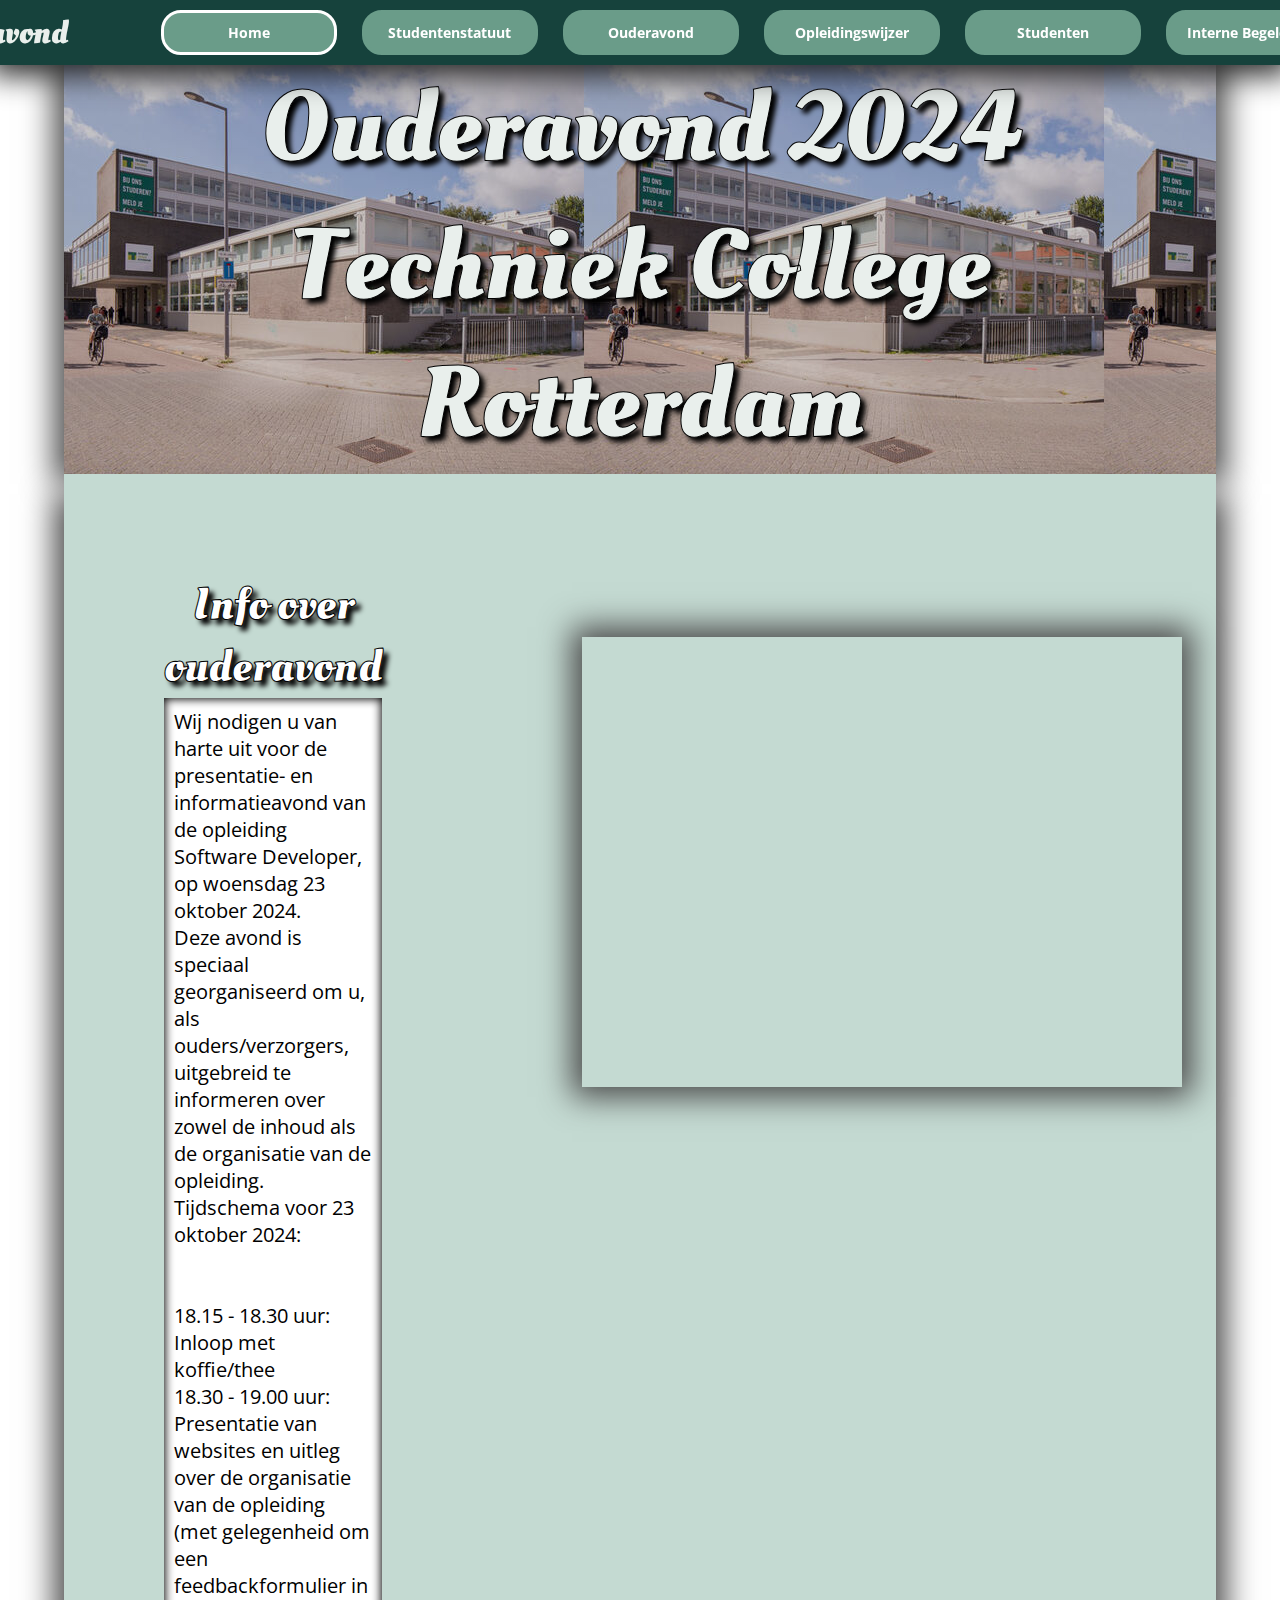
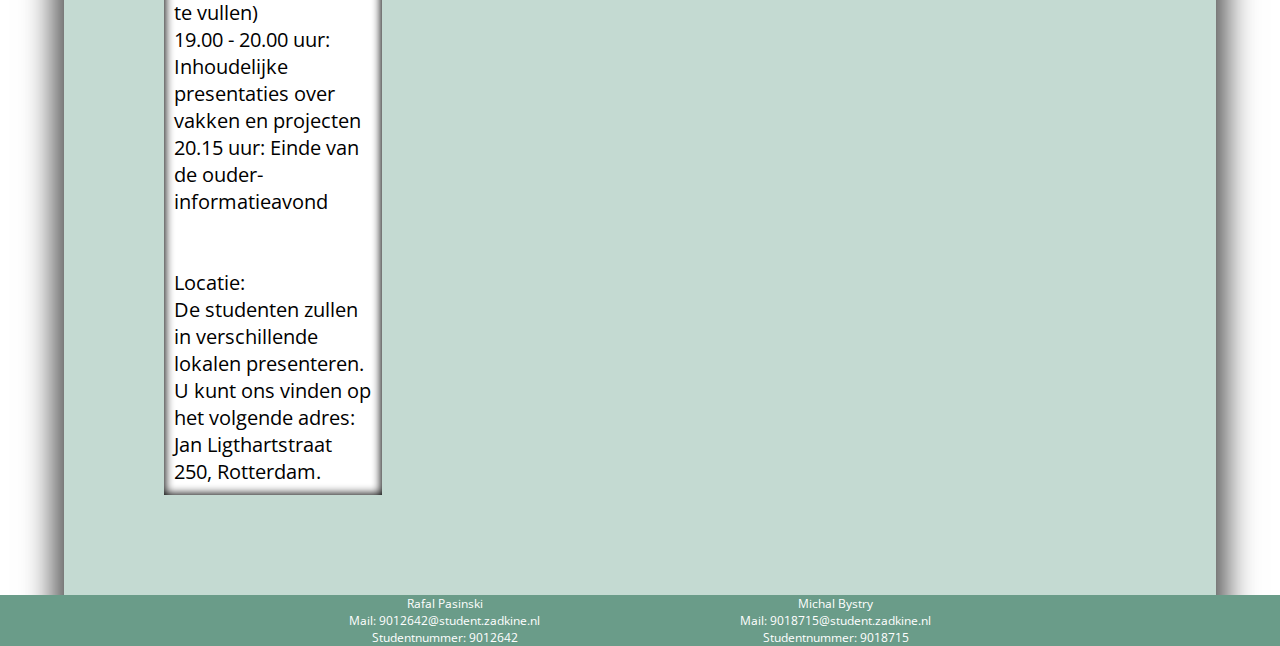
<file: index.html>
<!DOCTYPE html>
<html lang="en">

<head>
    <!--Google Fonts: Open Sans, Oleo Script-->
    <link rel="preconnect" href="https://fonts.googleapis.com">
    <link rel="preconnect" href="https://fonts.gstatic.com" crossorigin>
    <link href="https://fonts.googleapis.com/css2?family=Oleo+Script:wght@400;700&family=Open+Sans:ital,wght@0,300..800;1,300..800&display=swap" rel="stylesheet">
    <!---------------------------------------->
    <meta charset="UTF-8">
    <meta name="viewport" content="width=device-width, initial-scale=1.0">
    <title>Home pagina</title>
    <link rel="stylesheet" href="CSS\Home_pagina.css">
</head>

<body>
        <nav>
            <ul>
                <li class="nav_img"><img class="img_header" img src="CSS/IMG/logo.png" alt="logo"></li>
                <li class="nav_title"><h1 class="title">Ouderavond</h1></li>
                <li id="ho" class="nav_button"><a href="index.html">Home</a></li>
                <li id="st" class="nav_button"><a href="Studentenstatuut.html">Studentenstatuut</a></li>

                <li id="ou" class="dropdown">
                    <a href="Ouderavond.html" class="dropbtn">Ouderavond</a>
                    <section class="dropdown-content">
                        <a href="Locatiegids.html">Locatiegids</a>
                    </section>
                </li>

                <li id="op" class="nav_button"><a href="Opleidingswijzer.html">Opleidingswijzer</a></li>
                <li id="stu" class="nav_button"><a href="Studenten.html">Studenten</a></li>
                <li id="in" class="nav_button"><a href="Interne_Begeleiding.html">Interne Begeleiding</a></li>
                <li id="so" class="nav_button"><a href="Software.html">Software</a></li>
            </ul>
        </nav>

    <main>
        <section id="section1">
            <article id="article1">
                <h1 id="titlesite">Ouderavond 2024<br> Techniek College Rotterdam</h1>
            </article>
        </section>
        <section id="section2">
            <article id="article2">
                <h2 id="titelarticle">Info over ouderavond</h2>
                <p id="tekstinfo1">
                    Wij nodigen u van harte uit voor de presentatie- en informatieavond van de opleiding Software Developer, op woensdag 23 oktober 2024.<br> Deze avond is speciaal georganiseerd om u, als ouders/verzorgers, uitgebreid te informeren over
                    zowel de inhoud als de organisatie van de opleiding. Tijdschema voor 23 oktober 2024:<br><br><br> 18.15 - 18.30 uur: Inloop met koffie/thee<br> 18.30 - 19.00 uur: Presentatie van websites en uitleg over de organisatie van de opleiding
                    (met gelegenheid om een feedbackformulier in te vullen)<br> 19.00 - 20.00 uur: Inhoudelijke presentaties over vakken en projecten<br> 20.15 uur: Einde van de ouder-informatieavond<br><br><br> Locatie:

                    <br> De studenten zullen in verschillende lokalen presenteren.<br> U kunt ons vinden op het volgende adres:<br> Jan Ligthartstraat 250, Rotterdam.<br>
                </p>
            </article>
            <article id="article3">
                <aside><iframe src="https://www.google.com/maps/embed?pb=!1m18!1m12!1m3!1d1797.1344609107812!2d4.494200429633162!3d51.88460277770382!2m3!1f0!2f0!3f0!3m2!1i1024!2i768!4f13.1!3m3!1m2!1s0x47c4339842ab58ff%3A0xced83ac8bfddf1a9!2sJan%20Ligthartstraat%20250%2C%203083%20AM%20Rotterdam!5e0!3m2!1spl!2snl!4v1728307415504!5m2!1spl!2snl"
                        width="600" height="450" style="border:0;" allowfullscreen="" loading="lazy" referrerpolicy="no-referrer-when-downgrade"></iframe></aside>
            </article>
        </section>
        <section id="resize_fit">
</section>
    </main>

    <footer>
        <p id="p1">Rafal Pasinski<br> Mail: 9012642@student.zadkine.nl<br> Studentnummer: 9012642</p>
        <p id="p2">Michal Bystry<br> Mail: 9018715@student.zadkine.nl<br> Studentnummer: 9018715</p>
    </footer>

</body>

</html>
</file>
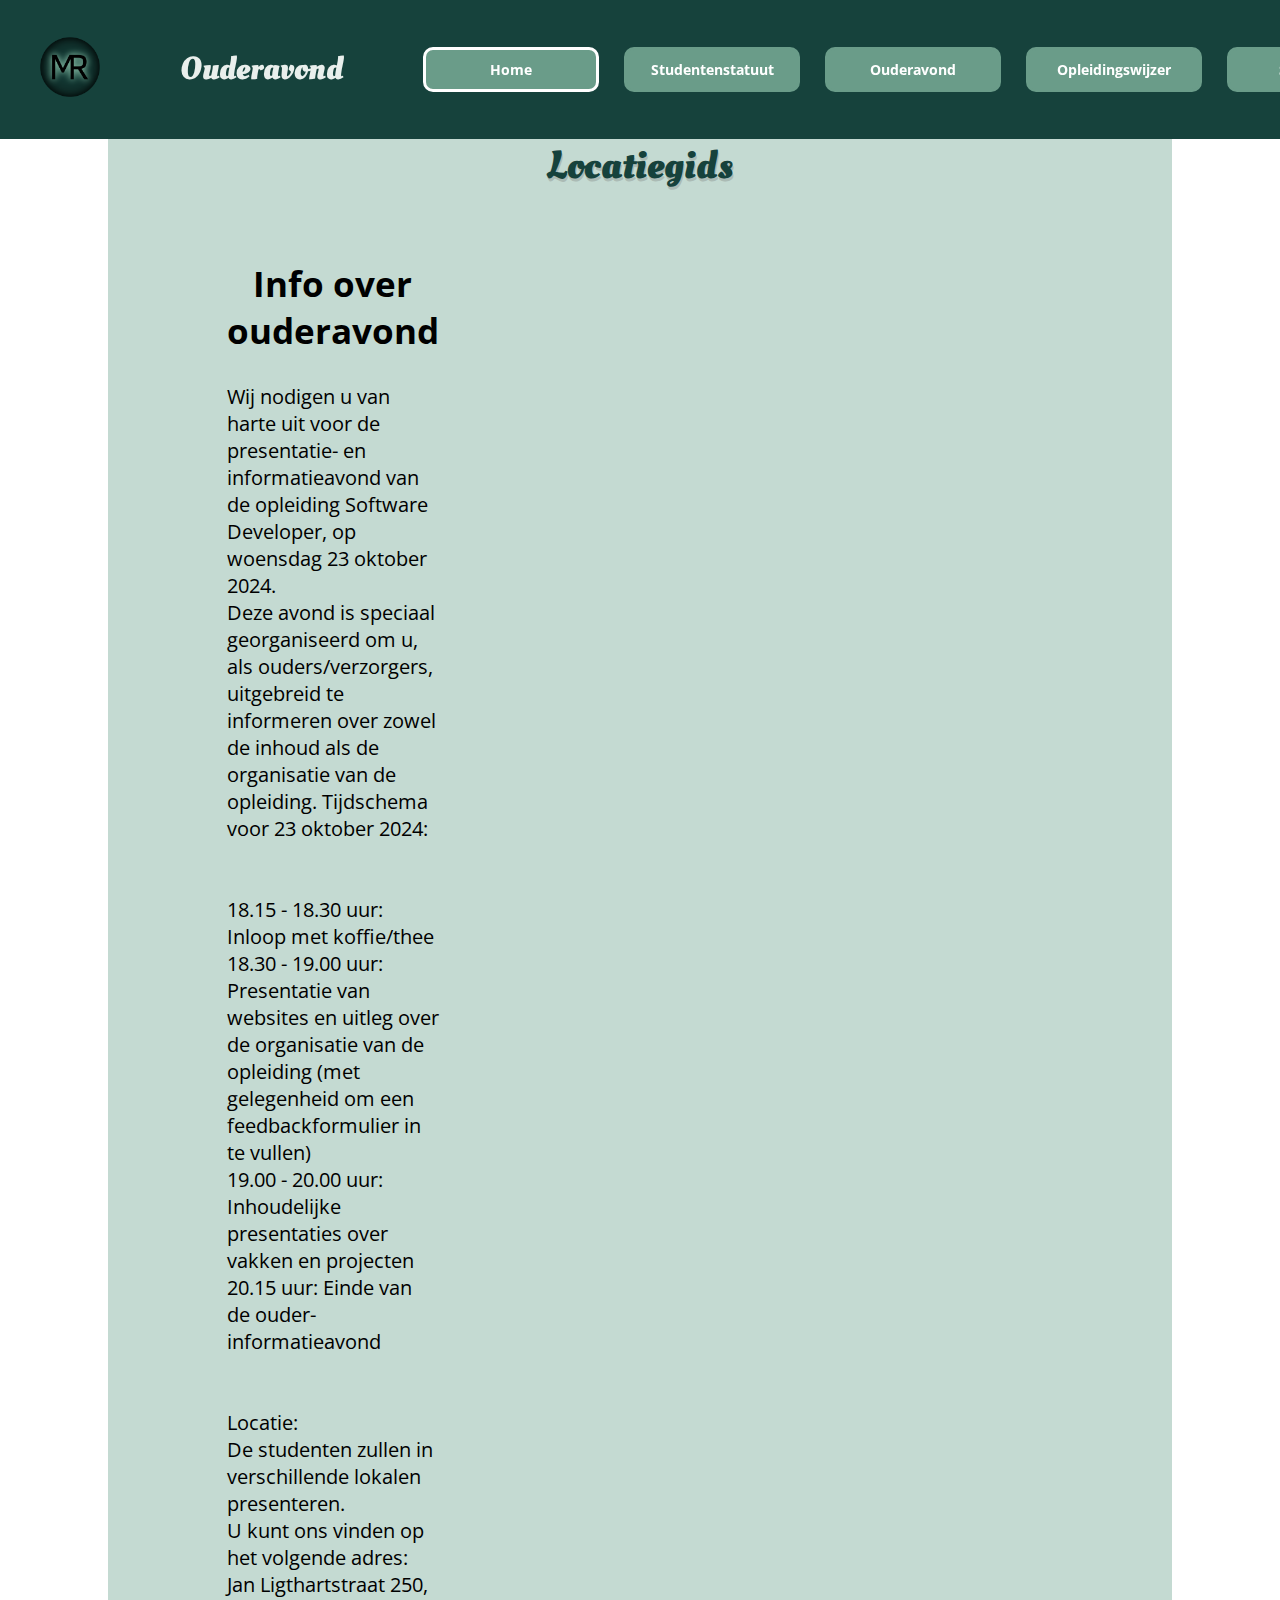
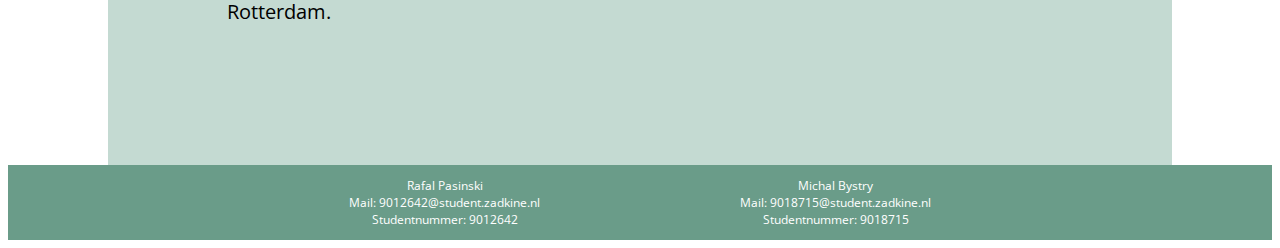
<file: Locatiegids.html>
<!DOCTYPE html>
<html lang="en">
<head>
    <!--Google Fonts: Open Sans, Oleo Script-->
    <link rel="preconnect" href="https://fonts.googleapis.com">
    <link rel="preconnect" href="https://fonts.gstatic.com" crossorigin>
    <link href="https://fonts.googleapis.com/css2?family=Oleo+Script:wght@400;700&family=Open+Sans:ital,wght@0,300..800;1,300..800&display=swap" rel="stylesheet">
    <!---------------------------------------->
    <meta charset="UTF-8">
    <meta name="viewport" content="width=device-width, initial-scale=1.0">
    <title>Locatiegids</title>
    <link rel="stylesheet" href="CSS/Locatiegids.css">
</head>
<body>
    <header>
    <nav>
        <ul>
            <li><img class="img_header" img src="CSS/IMG/logo.png" alt="logo"></li>
            <li><h1 class="title">Ouderavond</h1></li>
            <li id="ho" class="nav_button"><a href="index.html">Home</a></li>
            <li id="st" class="nav_button"><a href="Studentenstatuut.html">Studentenstatuut</a></li>
            <li id="ou" class="nav_button"><a href="Ouderavond.html">Ouderavond</a></li>
            <li id="op" class="nav_button"><a href="Opleidingswijzer.html">Opleidingswijzer</a></li>
            <li id="stu" class="nav_button"><a href="Studenten.html">Studenten</a></li>
            <li id="in" class="nav_button"><a href="Interne_Begeleiding.html">Interne Begeleiding</a></li>
            <li id="so" class="nav_button"><a href="Software.html">Software</a></li>
        </ul>
    </nav>
    </header>   

    <main>

        <section id="titel_website">

            <h3>Locatiegids</h3>

        </section>

        <section id="section1">
            <article id="article1">
            
            </article>
        </section>
        <section id="section2">
            <article id="article2">
                <h2 id="titelarticle">Info over ouderavond</h2>
                <p id="tekstinfo1">
                    Wij nodigen u van harte uit voor de presentatie- en informatieavond van de opleiding Software Developer, 
                    op woensdag 23 oktober 2024.<br>
                    Deze avond is speciaal georganiseerd om u, als ouders/verzorgers, 
                    uitgebreid te informeren over zowel de inhoud als de organisatie van de opleiding.

                    Tijdschema voor 23 oktober 2024:<br><br><br>

                    18.15 - 18.30 uur: Inloop met koffie/thee<br>
                    18.30 - 19.00 uur: Presentatie van websites en uitleg over de organisatie van de opleiding (met gelegenheid om een feedbackformulier in te vullen)<br>
                    19.00 - 20.00 uur: Inhoudelijke presentaties over vakken en projecten<br>
                    20.15 uur: Einde van de ouder-informatieavond<br><br><br>

                    Locatie:<br>
                    De studenten zullen in verschillende lokalen presenteren.<br>
                    U kunt ons vinden op het volgende adres:<br>
                    Jan Ligthartstraat 250, Rotterdam.<br>
                </p>
            </article>
            <article id="article3">
                <aside><iframe src="https://www.google.com/maps/embed?pb=!1m18!1m12!1m3!1d1797.1344609107812!2d4.494200429633162!3d51.88460277770382!2m3!1f0!2f0!3f0!3m2!1i1024!2i768!4f13.1!3m3!1m2!1s0x47c4339842ab58ff%3A0xced83ac8bfddf1a9!2sJan%20Ligthartstraat%20250%2C%203083%20AM%20Rotterdam!5e0!3m2!1spl!2snl!4v1728307415504!5m2!1spl!2snl" width="600" height="450" style="border:0;" allowfullscreen="" loading="lazy" referrerpolicy="no-referrer-when-downgrade"></iframe></aside>
            </article>
        </section>
    </main>

    <footer>
        <p id="p1">Rafal Pasinski<br>
        Mail: 9012642@student.zadkine.nl<br>
        Studentnummer: 9012642</p>
        <p id="p2">Michal Bystry<br>
            Mail: 9018715@student.zadkine.nl<br>
            Studentnummer: 9018715</p>
    </footer>

</body>
</html>
</file>
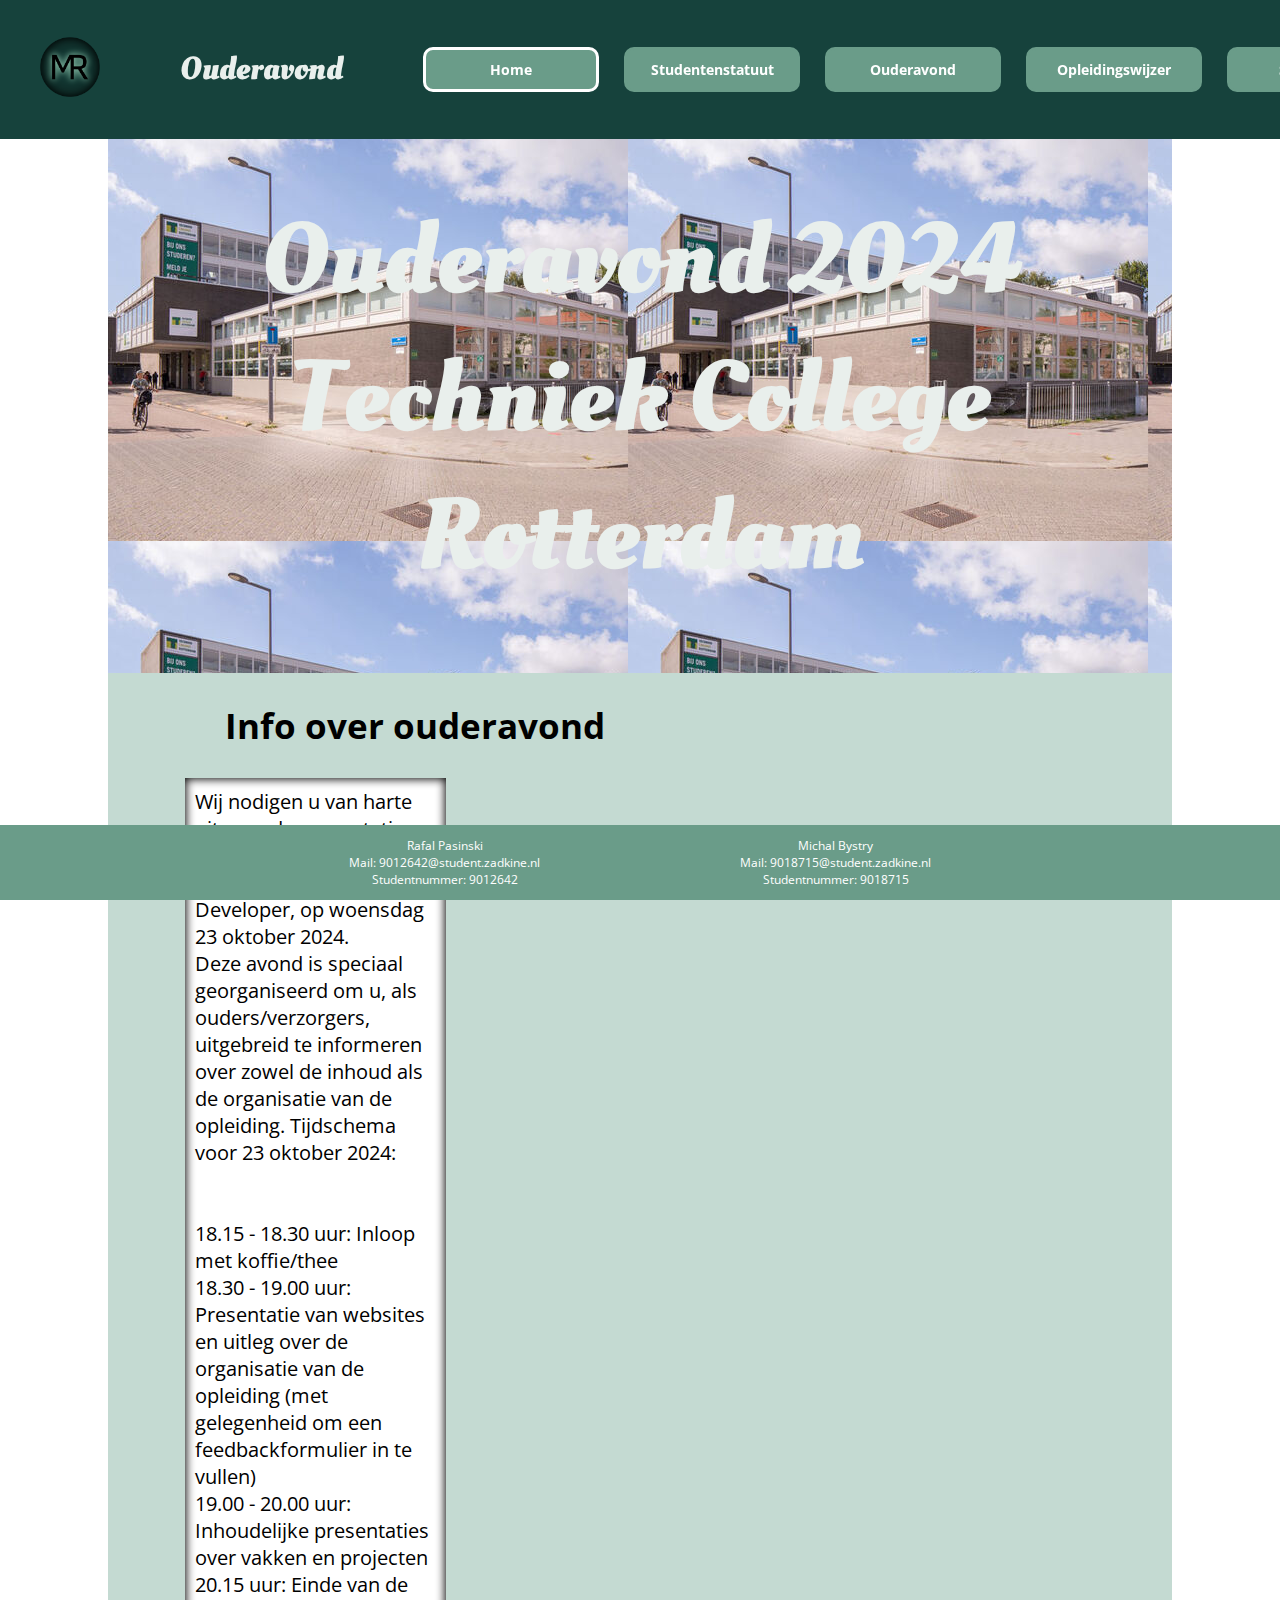
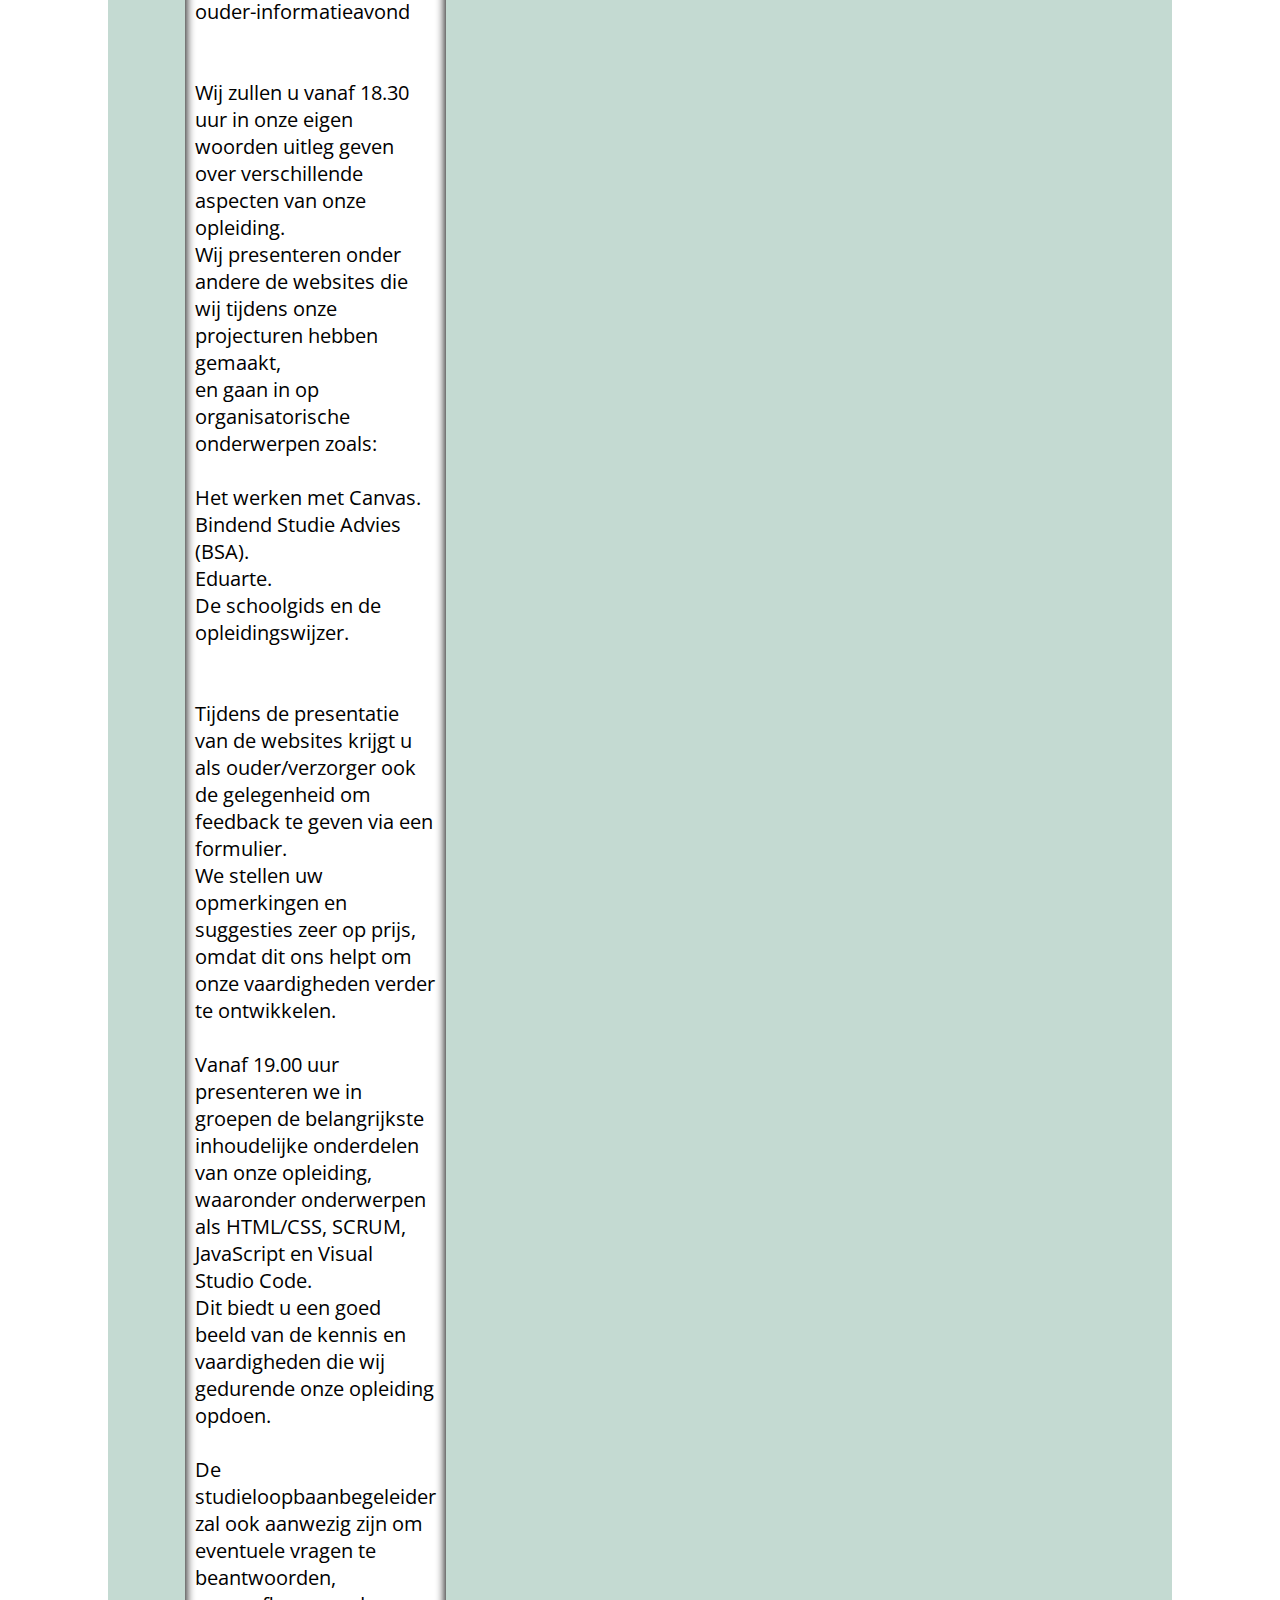
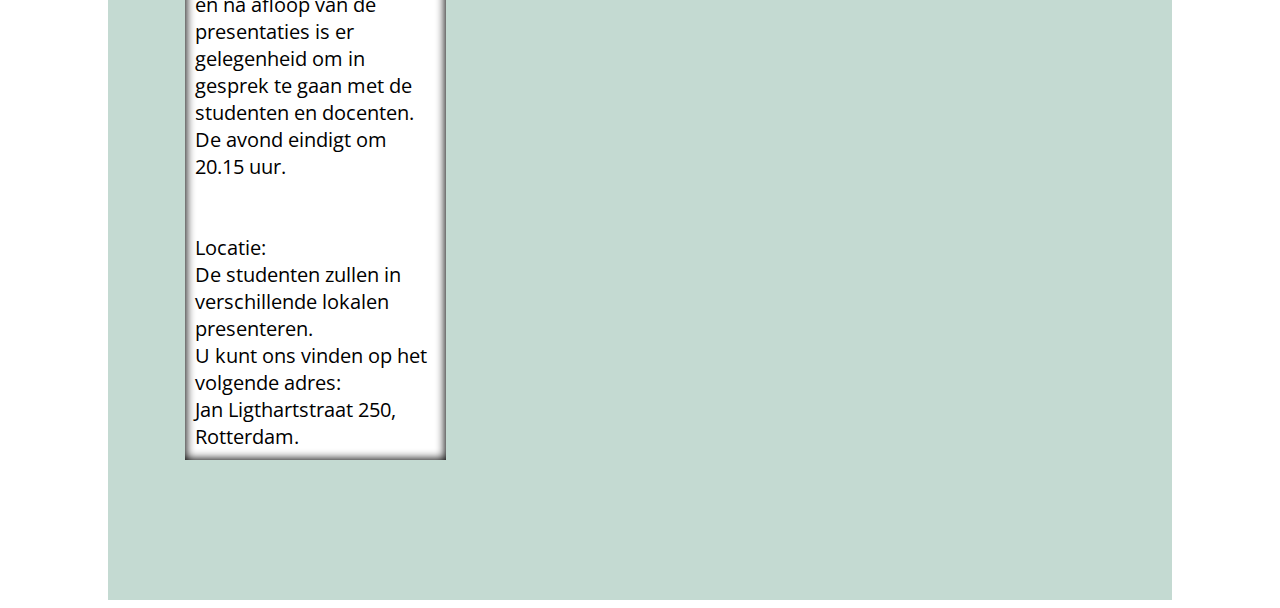
<file: Ouderavond.html>
<!DOCTYPE html>
<html lang="en">

<head>
    <!--Google Fonts: Open Sans, Oleo Script-->
    <link rel="preconnect" href="https://fonts.googleapis.com">
    <link rel="preconnect" href="https://fonts.gstatic.com" crossorigin>
    <link href="https://fonts.googleapis.com/css2?family=Oleo+Script:wght@400;700&family=Open+Sans:ital,wght@0,300..800;1,300..800&display=swap" rel="stylesheet">
    <!---------------------------------------->
    <meta charset="UTF-8">
    <meta name="viewport" content="width=device-width, initial-scale=1.0">
    <title>Home pagina</title>
    <link rel="stylesheet" href="CSS\Ouderavond.css">
</head>

<body>
    <header>
        <nav>
            <ul>
                <li><img class="img_header" img src="CSS/IMG/logo.png" alt="logo"></li>
                <li>
                    <h1 class="title">Ouderavond</h1>
                </li>
                <li id="ho" class="nav_button"><a href="index.html">Home</a></li>
                <li id="st" class="nav_button"><a href="Studentenstatuut.html">Studentenstatuut</a></li>
                <li id="ou" class="nav_button"><a href="Ouderavond.html">Ouderavond</a></li>
                <li id="op" class="nav_button"><a href="Opleidingswijzer.html">Opleidingswijzer</a></li>
                <li id="stu" class="nav_button"><a href="Studenten.html">Studenten</a></li>
                <li id="in" class="nav_button"><a href="Interne_Begeleiding.html">Interne Begeleiding</a></li>
                <li id="so" class="nav_button"><a href="Software.html">Software</a></li>
            </ul>
        </nav>
    </header>

    <main>
        <section id="section1">
            <article id="article1">
                <h1>Ouderavond 2024<br> Techniek College Rotterdam</h1>
            </article>
        </section>
        <section id="section2">
            <article id="article2">
                <h2 id="titelarticle">Info over ouderavond</h2>
                <p id="tekstinfo1">
                    Wij nodigen u van harte uit voor de presentatie- en informatieavond van de opleiding Software Developer, op woensdag 23 oktober 2024.<br> Deze avond is speciaal georganiseerd om u, als ouders/verzorgers, uitgebreid te informeren over
                    zowel de inhoud als de organisatie van de opleiding. Tijdschema voor 23 oktober 2024:<br><br><br> 18.15 - 18.30 uur: Inloop met koffie/thee<br> 18.30 - 19.00 uur: Presentatie van websites en uitleg over de organisatie van de opleiding
                    (met gelegenheid om een feedbackformulier in te vullen)<br> 19.00 - 20.00 uur: Inhoudelijke presentaties over vakken en projecten<br> 20.15 uur: Einde van de ouder-informatieavond<br><br><br> Wij zullen u vanaf 18.30 uur in onze eigen
                    woorden uitleg geven over verschillende aspecten van onze opleiding.<br> Wij presenteren onder andere de websites die wij tijdens onze projecturen hebben gemaakt,<br> en gaan in op organisatorische onderwerpen zoals:<br>
                    <br> Het werken met Canvas.<br> Bindend Studie Advies (BSA).<br> Eduarte.
                    <br> De schoolgids en de opleidingswijzer.<br><br><br> Tijdens de presentatie van de websites krijgt u als ouder/verzorger ook de gelegenheid om feedback te geven via een formulier.<br> We stellen uw opmerkingen en suggesties zeer
                    op prijs, omdat dit ons helpt om onze vaardigheden verder te ontwikkelen.<br><br> Vanaf 19.00 uur presenteren we in groepen de belangrijkste inhoudelijke onderdelen van onze opleiding,<br> waaronder onderwerpen als HTML/CSS, SCRUM,
                    JavaScript en Visual Studio Code.<br> Dit biedt u een goed beeld van de kennis en vaardigheden die wij gedurende onze opleiding opdoen.<br><br> De studieloopbaanbegeleider zal ook aanwezig zijn om eventuele vragen te beantwoorden,<br>                    en na afloop van de presentaties is er gelegenheid om in gesprek te gaan met de studenten en docenten.<br> De avond eindigt om 20.15 uur.<br><br><br> Locatie:


                    <br> De studenten zullen in verschillende lokalen presenteren.<br> U kunt ons vinden op het volgende adres:<br> Jan Ligthartstraat 250, Rotterdam.<br>
                </p>
            </article>
            <article id="article3">
                <img id="ouderavond1" src="./CSS/IMG/ouderavond1.png" alt="">
            </article>
        </section>
    </main>

    <footer>
        <p id="p1">Rafal Pasinski<br> Mail: 9012642@student.zadkine.nl<br> Studentnummer: 9012642</p>
        <p id="p2">Michal Bystry<br> Mail: 9018715@student.zadkine.nl<br> Studentnummer: 9018715</p>
    </footer>

</body>

</html>
</file>
<file: CSS/Locatiegids.css>
/*Google Fonts: Open Sans, Oleo Script*/

/*Open Sans: CSS class for a variable style

// <uniquifier>: Use a unique and descriptive class name
// <weight>: Use a value from 300 to 800

.open-sans-<uniquifier> {
  font-family: "Open Sans", system-ui;
  font-optical-sizing: auto;
  font-weight: <weight>;
  font-style: normal;
  font-variation-settings:
    "wdth" 100;
}

Oleo Script: CSS classes

.oleo-script-regular {
  font-family: "Oleo Script", system-ui;
  font-weight: 400;
  font-style: normal;
}

.oleo-script-bold {
  font-family: "Oleo Script", system-ui;
  font-weight: 700;
  font-style: normal;
}
*/


body {
    font-family: "Open Sans", system-ui;
}

body h1 {
  color: #E9EFEC;
  font-family: "Oleo Script", system-ui;
}



nav {
    display: inline-block;
    background-color: #16423C;
    position: fixed;
    top: 0;
    right: 0;
    left: 0;
    width: 100%;
    height: fit-content;

  }

.img_header {
    width: 60px;
    height: 60px;
}


ul {
    top: 0;
    left: 0;
    display: flex;
    align-items: center;
    list-style-type: none;
    max-height: 55%;
    
  }

li {
    padding-right: 80px;
    padding-top: 10px;
    padding-bottom: 10px;
}

.nav_button {
    justify-content: center;
    flex-direction: row;
    display: flex;
    max-width: 150px;
    min-width: 150px;
    background-color: #6A9C89;
    color: #E9EFEC;
    padding-left: 10px;
    padding-right: 10px;
    font-size: 14px;
    align-items: center;
    border: solid #6A9C89;
    border-radius: 10px;
    margin-right: 25px;
    font-weight: bold;
}

#ho {
    border: solid white;
    border-radius: 10px;
}

a {
  text-decoration: none;
}

a:link {
  color: white;
}

a:visited {
  color: white;
}

footer {
    color: white;
    position: relative;
    bottom: -1;
    left: 0;
    width: 100%;
    background-color: #6A9C89;
    text-align: center;
    font-size: 12px;  
    display: flex;
    flex-direction: row;
    justify-content: center;
    align-items: center;
}

#p1 {
  margin-right: 100px;
  margin-left: 100px;
}

#p2 {
  margin-right: 100px;
  margin-left: 100px;
}

#titel_website {
    margin-left: 100px;
    margin-right: 100px;
    display: flex;
    justify-content: center;
    align-items: center;
    font-size: 33px;
    text-shadow: 1px 3px #abbbb5;
    color: #16423C;
    font-family: "Oleo Script", sans-serif;
    background-color: #C4DAD2;
    margin-top: 100px;
    text-align: center;
}


#section1 {
  margin-left: 100px;
  margin-right: 100px;
  display: flex;
  justify-content: center;
  align-items: center;
  font-size: 35px;
  background-color: #C4DAD2;
  margin-top: 0px;
  text-align: center;

}

#section2 {
  margin-left: 100px;
  margin-right: 100px;
  background-color: #C4DAD2;
  display: flex;
  justify-content: center;
  align-items: center;
  font-size: 50px;
  text-align: center;
}

#article2 {
  margin-right: 150px;
  margin-left: 150px;
  margin-bottom: 120px;
}

#article3 {
  margin-left: 15px;
}
#tekstinfo1 {
  text-align: left;
  font-size: 20px;
}

#titelarticle {
  font-size: 35px;
}
</file>
